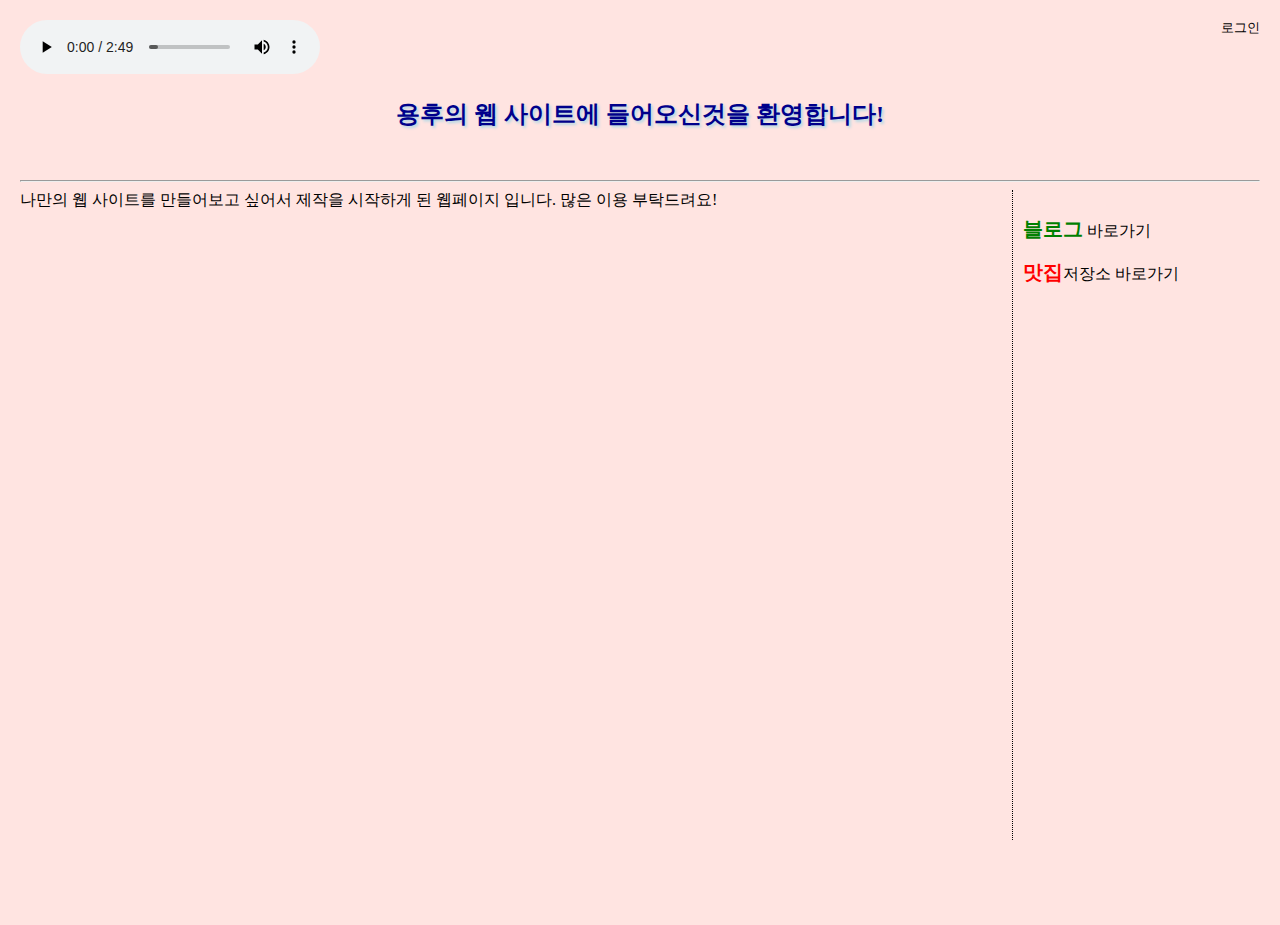
<file: mayday/index.html>
<!DOCTYPE html>
<html>
<head>
	<meta charset="utf-8">
	<title>yong's web server home</title>
	<link type="text/css" rel="stylesheet" href="home.css">
	<link type="text/css" rel="stylesheet" href="total.css">
</head>
<body>
<header>
	<div><audio id="#audio" src="메이플.mp3" controls></audio><a href="login.html" id="login">로그인</a></div>
	<h2>용후의 웹 사이트에 들어오신것을 환영합니다!</h2>
<hr>
</header>
<section class="section">
<div>
	나만의 웹 사이트를 만들어보고 싶어서 제작을 시작하게 된 웹페이지 입니다. 많은 이용 부탁드려요!
</div>
</section>
<nav class="nav">
<div>
	<p><a href="https://blog.naver.com/dhdgn" target="_blank"><span id="blog">블로그</span> 바로가기</a></p>
	<p><a href="tastehome.html"><span id ="taste">맛집</span>저장소 바로가기</a></p>
</div>
</nav>
</body>
</html>
</file>
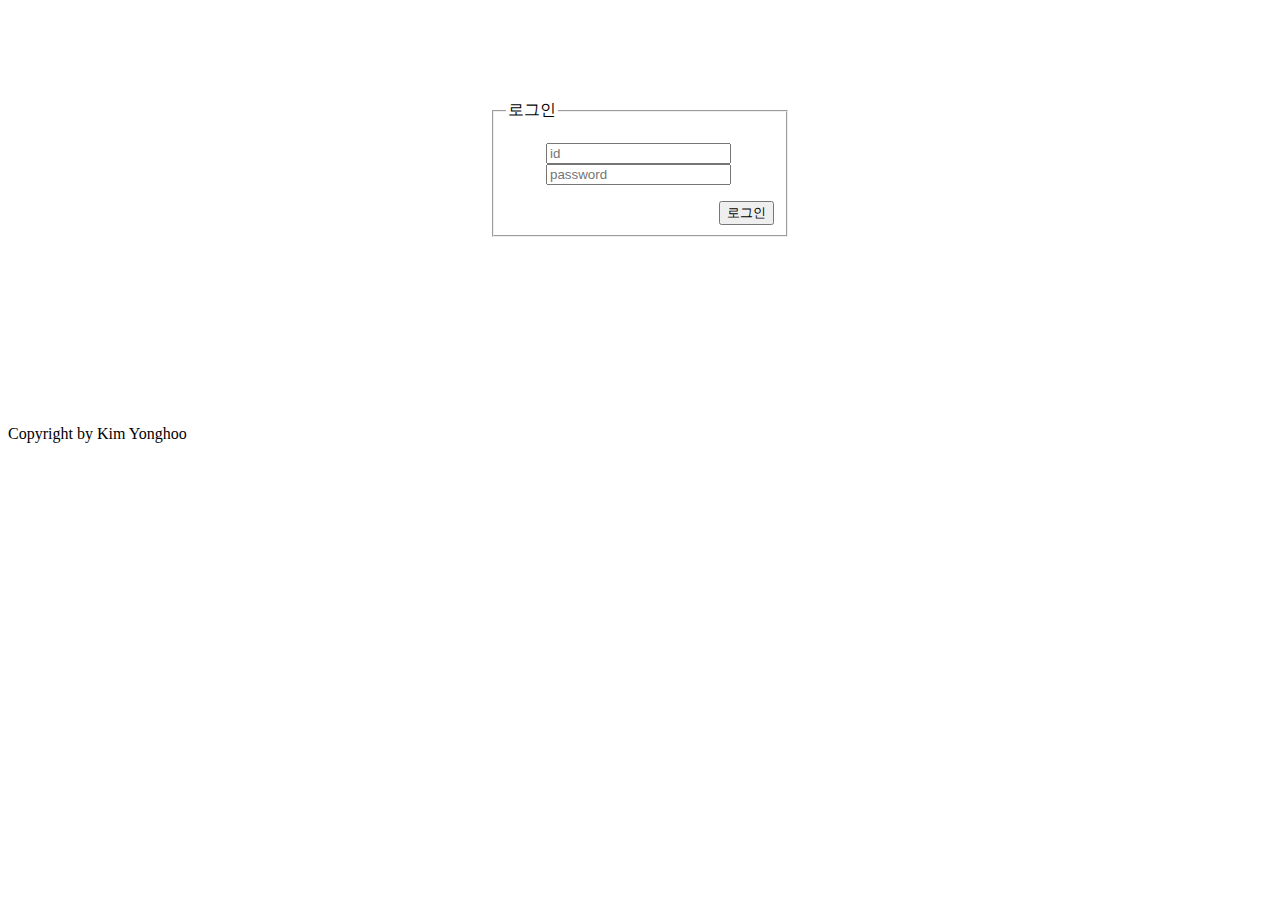
<file: mayday/login.html>
<!DOCTYPE html>
<html>
<head>
	<title>로그인폼</title>
</head>
<style>
	div {
		width : 300px;
		margin : 100px auto;
	}
	button {
		float : right;
	}
</style>
<body>
<div>
	<form name="loginform">
		<fieldset>
			<legend>로그인</legend>
			<ul type="None">
				<li><input type="text" placeholder="id" required></li>
				<li><input type="password" placeholder="password" required></li>
			</ul>
			<button type="submit">로그인</button>
		</fieldset>
	</form>
</div>
<br><br><br><br>
<p>Copyright by Kim Yonghoo</p>
</body>
</html>
</file>
<file: mayday/home.css>
body {
	background-color : mistyrose;
}

html, body {
	margin : 5px;
	padding : 5px;
	height: 100%;
}

h2 { 
	color : darkblue;
	text-align : center;
	margin-bottom : 50px;
	text-shadow : 2px 2px 3px lightblue;
}

#login {
	float : right;
	text-decoration: none;
	color : black;
	font-size : 0.8em;
}

.nav a {
	text-decoration : none;
	color : black;
}

#audio { 
	position : fixed;
	top : 10px;
	left : 10px;
	width : 100px;
	height : 20px;
}

#blog {
	font-size : 20px;
	font-weight : bold;
	color : green;
}

#taste {
	font-size : 20px;
	font-weight: bold;
	color : red;
}
</file>
<file: mayday/total.css>
.section {
	width : 80%;
	height: 70%;
	float : left;
}

.nav {
	width : 15%;
	height : 70%;
	float : left;
	padding : 10px;
	border : 10px;
	border-left : 1px dotted black;
}
</file>
